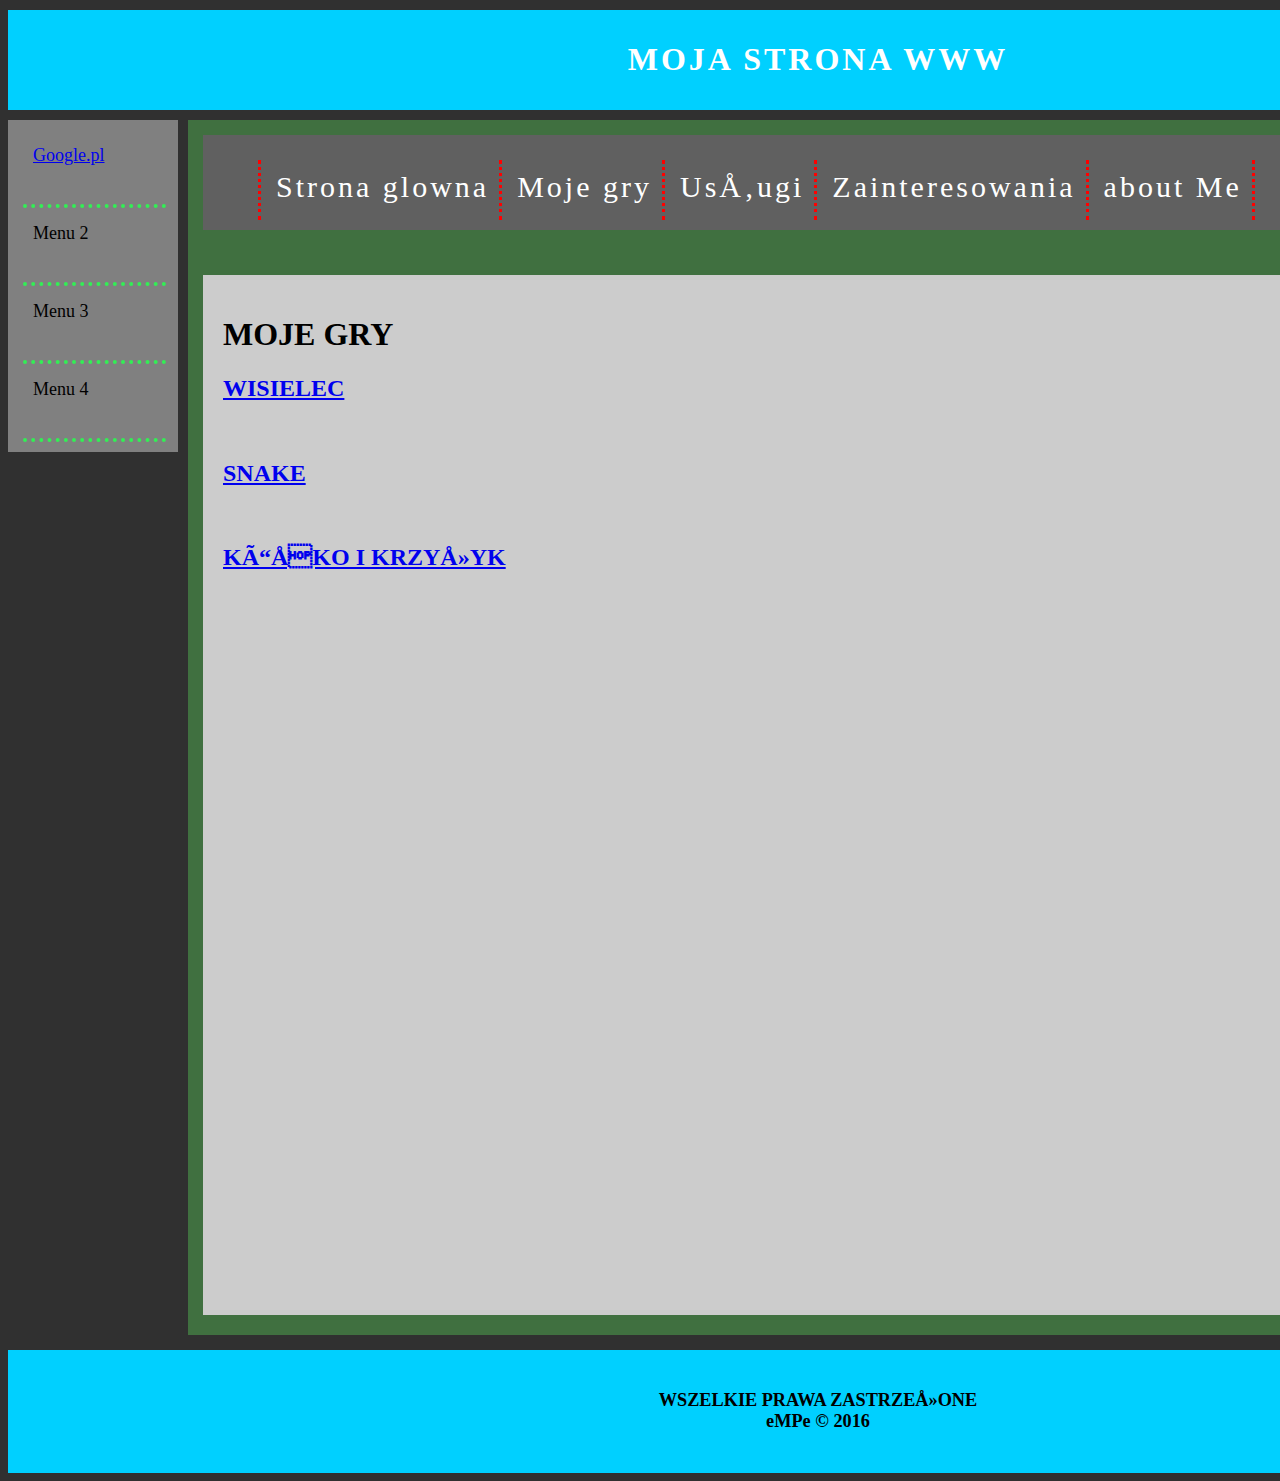
<file: Mojegry.html>
<doctype!>
<html>
<head>
<meta charset="utf -8"/>
	<title>Moje Gry</title>

	<link rel="Stylesheet" href="MyStyle.css" type="text/css" />

	<meta http-equiv="X-UA-Compatible" content="IE=edge, chome=1"/>

	<script src="MyJavaScriptCode.js" type="text/javascript"> </script>

</head>
<body onload="zegar()">
	<div id="container">

		<div id="logo">
			<h1>MOJA STRONA WWW</h1>
		</div>

		<div id="menu">
			<div class="menuOPT"> <a href="http://www.google.pl" target="_blank"> Google.pl</a></div> <div class="separatorB"></div>
			<div class="menuOPT">Menu 2</div> <div class="separatorB"></div>
			<div class="menuOPT">Menu 3</div> <div class="separatorB"></div>
			<div class="menuOPT">Menu 4</div> <div class="separatorB"></div>
		</div>

		<div id="Main">
		<div id="MainMenu">
			<ul>
					<div class="separatorR"></div>
					<li>
							<a href="index.html" > Strona glowna </a>
					</li>
					<div class="separatorR"></div>
					<li>
							<a href="Mojegry.html" target="_blank">Moje gry</a>
							<ol>
									<div class="separatorB"></div>
									<li>
										<a href="Wisielec.html" target="_blank">WISIELEC</a>
									</li>
								<div class="separatorB"></div>
								<li><a href="Snake.html" target="_blank">SNAKE</a></li>
								<div class="separatorB"></div>
								<li><a href="KiK.html" target="_blank">KÓŁKO I</br>KRZYŻYK</a></li>
								<div class="separatorB"></div>
							</ol>
					</li>
					<div class="separatorR"></div>
					<li>
							<a href="Uslugi.html" target="_blank">Usługi</a>
					</li>
					<div class="separatorR"></div>
					<li>
							<a href="Zainteresowania.html" target="_blank">Zainteresowania</a>
					</li>
					<div class="separatorR"></div>
					<li>
							<a href="o Mnie.html" target="_blank">about Me</a>
					</li>
					<div class="separatorR"></div>

			</ul>

		</div>

		<div id="content">
			<h1> MOJE GRY</h1>
					<h2><a href="Wisielec.html" target="_blank">WISIELEC</a></h2></br>
					<h2><a href="Snake.html" target="_blank">SNAKE</a></h2></br>
					<h2><a href="KiK.html" target="_blank">KÓŁKO I KRZYŻYK</a></h2></br>

		</div>
		</div>

		<div id="adwert">
			<div class="separatorB"></div>
				<div id="zegar">  </div>
			<div class="separatorB"></div>
		</div>

		<div id="footer">
			<h5> WSZELKIE PRAWA ZASTRZEŻONE <br/>eMPe &copy 2016 </h5>
		</div>

	</div>
</body>
</html>
</file>
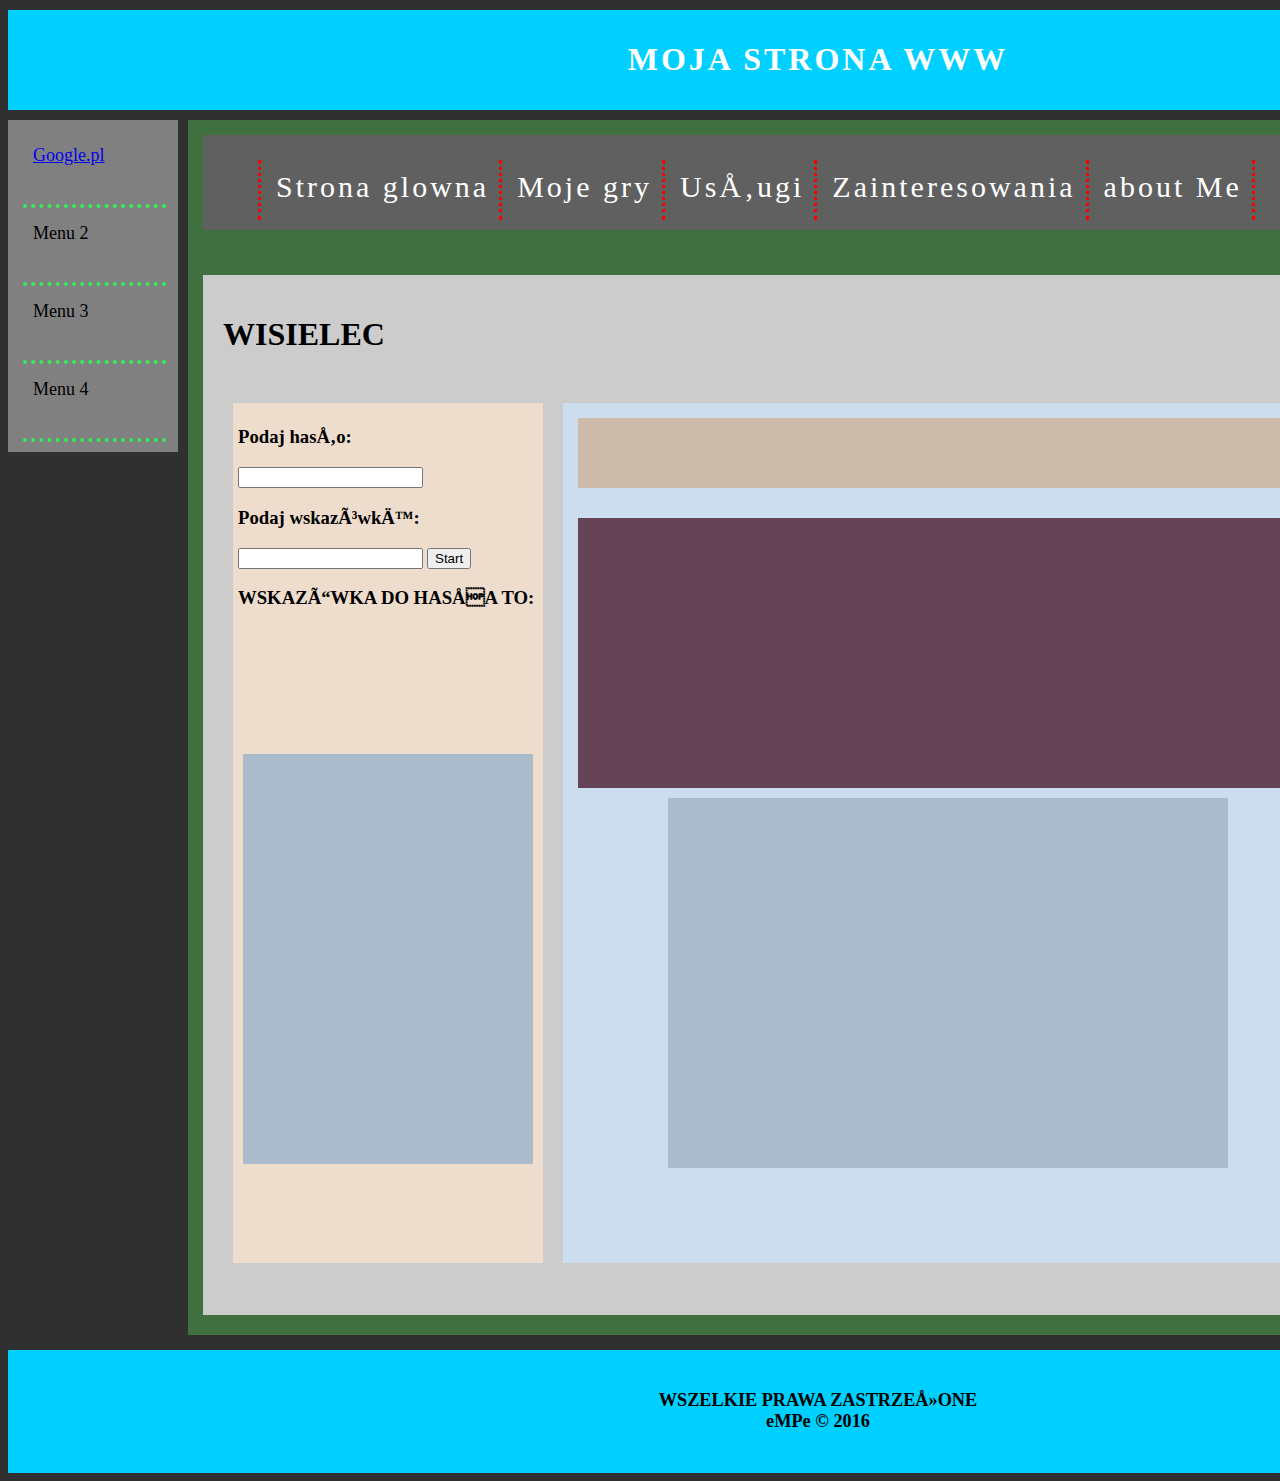
<file: Wisielec.html>
<!doctype>
<html>
	<head>
		<meta charset="utf -8"/>
	<title>W I S I E L E C</title>
	
	<link rel="Stylesheet" href="MyStyle.css" type="text/css" />
	<link rel="Stylesheet" href="MyStyleToWisielec.css" type="text/css" />
	
	<meta http-equiv="X-UA-Compatible" content="IE=edge, chome=1"/>
	
	 <script src="MyJavaScriptCode.js" type="text/javascript"> </script>  
	<!--<script src="testowyJStoWisielec.js" type="text/javascript"> </script>-->
	
	</head>
	<body onload="zegar()">
	<div id="container">
	
		<div id="logo">
			<h1>MOJA STRONA WWW</h1>
		</div>
		
		<div id="menu">
			<div class="menuOPT"> <a href="http://www.google.pl" target="_blank"> Google.pl</a></div> <div class="separatorB"></div>
			<div class="menuOPT">Menu 2</div> <div class="separatorB"></div>
			<div class="menuOPT">Menu 3</div> <div class="separatorB"></div>
			<div class="menuOPT">Menu 4</div> <div class="separatorB"></div>
		</div>
		
		<div id="Main">
		<div id="MainMenu">
			<ul>
					<div class="separatorR"></div> 
					<li>
							<a href="index.html" > Strona glowna </a>
					</li>
					<div class="separatorR"></div> 
					<li>
							<a href="Mojegry.html" target="_blank">Moje gry</a>
							<ol>
									<div class="separatorB"></div>
									<li>
										<a href="Wisielec.html" target="_blank">WISIELEC</a>
									</li>
								<div class="separatorB"></div>
								<li><a href="Snake.html" target="_blank">SNAKE</a></li>
								<div class="separatorB"></div>
								<li><a href="KiK.html" target="_blank">KÓŁKO I</br>KRZYŻYK</a></li>
								<div class="separatorB"></div>
							</ol>
					</li>
					<div class="separatorR"></div>	
					<li>
							<a href="Uslugi.html" target="_blank">Usługi</a> 
					</li>
					<div class="separatorR"></div> 	
					<li>	
							<a href="Zainteresowania.html" target="_blank">Zainteresowania</a> 
					</li>
					<div class="separatorR"></div>	
					<li>
							<a href="o Mnie.html" target="_blank">about Me</a> 
					</li>
					<div class="separatorR"></div>		
							
			</ul>
				
		</div>
		
		<div id="content">
			<h1> WISIELEC</h1>
			<br/>
			<div id ="Start"> 
				<div id= "poleStartowe">
						<h3>Podaj hasło: </h3>	
						<input type="password" id="Haslo"/>
					<h3>Podaj wskazówkę: </h3>	
					<input type="text" id="wskazowka"/>
						<input type="submit" value="Start" id="Przeslij"  onclick= "StartGry()" />
						 
				</div>
				<div id= "wsk"><h3>WSKAZÓWKA DO HASŁA TO: <h3> </div>
				<div id="Alfabet" > </div>
				</div>
			<div id="Rozgrywka">
			<div id="Haslo_Odgadywane" > </div>
			<div id="Image"> </div>
			<div id="LiteryAlfabetu""></div>
			</div>
			
			
			
			
			
		</div>
		</div>
		
		<div id="adwert">
			<div class="separatorB"></div>
				<div id="zegar">  </div>
			<div class="separatorB"></div>
		</div>

		<div id="footer">
			<h5> WSZELKIE PRAWA ZASTRZEŻONE <br/>eMPe &copy 2016 </h5>
		</div>
	
	</div>
</body>
</html>
</file>
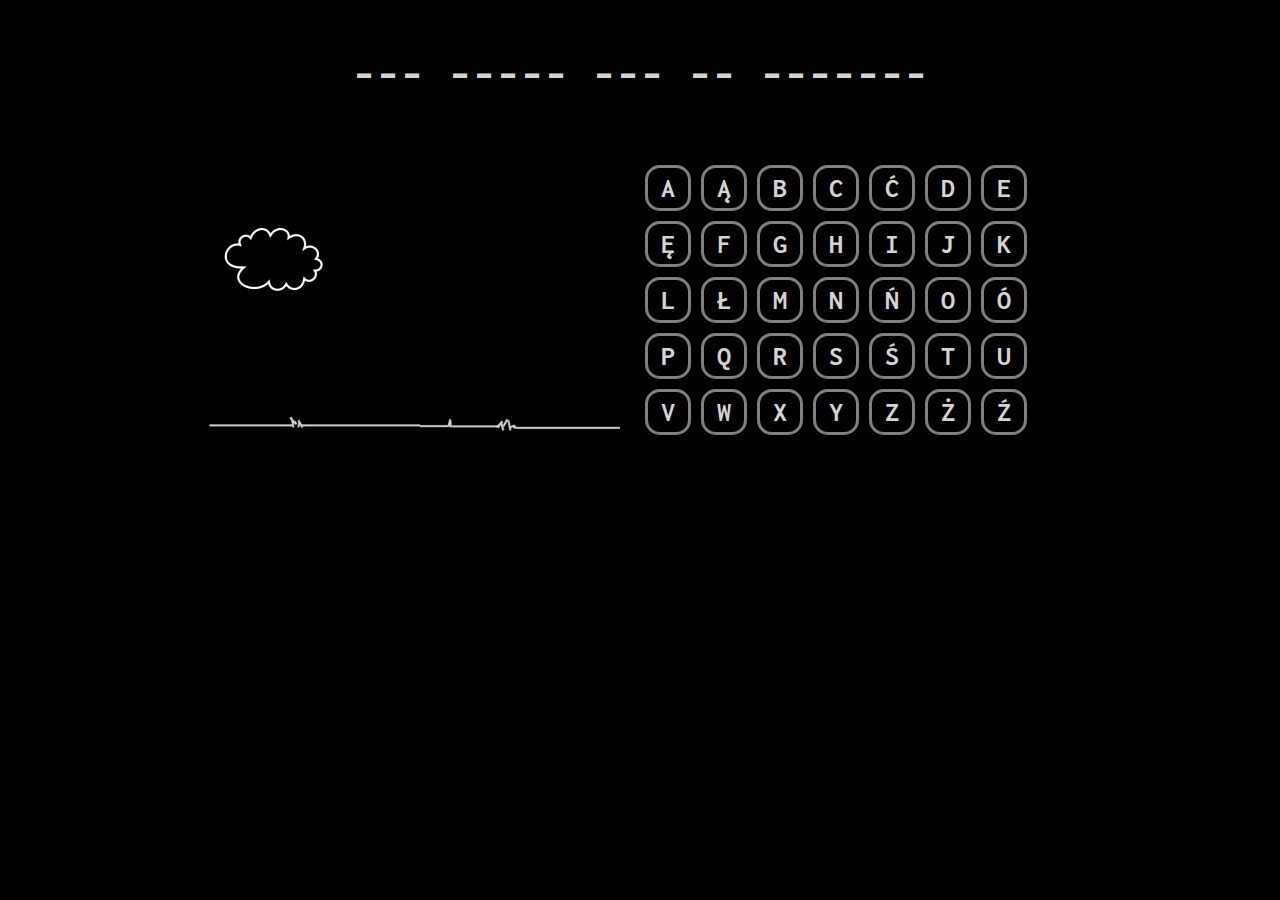
<file: kurs_js3/szubienica - gotowy skrypt/szubienica.html>
<!DOCTYPE HTML>
<html lang="pl">
<head>
	<meta charset="utf-8" />
	<title>Szubienica</title>

	<link href='https://fonts.googleapis.com/css?family=Inconsolata:400,700&subset=latin,latin-ext' rel='stylesheet' type='text/css'>
	<link rel="stylesheet" href="style.css" type="text/css" />
	<script src="szubienica.js"></script>

</head>
<body>

	<div id="pojemnik">
		<div id="plansza"></div>
		<div id="szubienica">
			<img src="img/s0.jpg" alt="" />
		</div>
		<div id="alfabet"></div>
		<div style="clear:both;"></div>
	</div>

</body>
</html>
</file>
<file: MyStyle.css>
﻿body
{
	background-color:#303030;
	
	
}

#container
{
	width:1600px;
	margin-left:auto;
	margin-right:auto;
	
}
#logo
{
	margin-top:10px;
	background-color:#00d0ff;
	width:100%;
	padding:10px;
	color:white;
	text-align:center;
	letter-spacing:3px;
}
#menu
{
	margin-top:10px;
	width:150px;
	padding:10px;
	min-height:300px;
	background-color:grey;
	float:left;
}

.mainOPT
{
	margin-top:5px;
	margin-left:5px;
	margin-right :5px;
	margin-bottom:5px;
	min-height:35px;
	width:180px;
	font-size:18px;
	padding:10px;
	float:left;
	text-align:center;
}

.separatorR
{
	width:5px;
	min-height:60px;
	border-right: 3px dotted red;
	float:left;
}
.menuOPT
{
	min-height:35px;
	width:90px;
	font-size:18px;
	padding:15px;
	
}
.menuOPT:hover
{
	background-color:#508050;
	color:white;
	cursor:pointer;
}
.separatorB
{
	margin-top:5px;
	margin-left:5px;
	width:95%;
	min-height:4px;
	border-bottom: 4px dotted #33ee55;
	
}
#Main
{
	margin-top:10px;
	margin-left:10px;
	margin-right :10px;
	margin-bottom:15px;
	float:left;
	width:1180px;
	min-height:1000px;
	padding:5px;
	background-color:#407040;
}
#MainMenu
{
	margin-top:10px;
	margin-left:10px;
	margin-right :10px;
	margin-bottom:35px;
	text-align: justify;
	float:left;
	min-height:60px;
	width:1150px;
	background-color:#606060;
	padding:10px;
	color:white;
	letter-spacing:3px;
}

ul 
{
	list-style-type:none;
	margin-top:15px;
}
ul > li 
{
	padding:5px;
	margin-top:5px;
	float:left;
	font-size:30px;
}

ul > li > a 
{
	text-decoration:none;
	color:white;
	margin-left:10px;
}
ul > li > a:hover
{
	color:red;
	ont-size:32px;
	font-weight:bold;
	background-color:#508050;
}
 
ol > li 
{
	margin-top:10px;
	font-size:20px; 
}
ul > li:hover > ol 
{
	display:block;
	background-color:#50a150;
}
ul >li > ol
{
	list-style-type:none;
	display:none;
	padding:5px;
	margin:5px;
	text-align:center;
	
}
ul > li > ol > li > a
{
	text-decoration:none;
	color:white;
}
ul > li > ol > li > a:hover
{
	color:red;
	background-color:#408040;
}
#content
{
	 
	margin-top:10px;
	margin-left:10px;
	margin-right :10px;
	margin-bottom:15px;
	text-align: justify;
	float:left;
	min-height:1000px;
	width:1120px;
	background-color:#cccccc;
	padding:20px;
}


#adwert
{
	margin-top:10px;
	margin-left:15px;
	float:left;
	pading:10px;
	width:200px;
	min-height:115px;
	background-color:grey;
	
}
#zegar
{
	margin-top:20px;
	margin-bottom:20px;
	text-align:center;
	font-size:40px;
	color:#22dd44;
}

#footer
{
	margin-top:10px;
	clear:both;
	background-color:#00d0ff;
	width:100%;
	padding:10px;
	color:black;
	text-align:center;
	font-size:22px; 
}

.bigtitle
{
	font-size:30px;
	font-weight:900;
	
}
</file>
<file: MyStyleToWisielec.css>
#Start
{
	padding:5px;
	margin:10px;
	width:300px;
	height:850px;
	background-color:#eeddcc;
	float:left;
}
#Alfabet
{
	padding:5px;
	margin:auto;
	margin-top:145px;
	width:280px;
	height:400;
	background-color:#aabbcc;
}




#Rozgrywka
{
	padding:5px;
	margin:10px;
	width:760px;
	height:850px;
	background-color:#ccddee;
	float:left;
	
}
#Haslo_Odgadywane
{
	padding:5px;
	margin:10px;
	width:740px;
	height:60px;
	text-align:center;
	font-size:24px;
	font-weight:bold;
	background-color:#ccbbaa;
}
#Image
{
	text-align:center;
	padding:15px;
	margin:10px;
	margin-top:30px;
	width:720px;
	min-height:240px;
	background-color:#654456;
}
#LiteryAlfabetu
{
	text-align:center;
	margin:auto;
	background-color:#aabbcc;
	width:560px;
	 height:370px;
}
.Restart
{
	margin-left: 10px;
	text-align: center;
	padding: 10px;
	color: blue;
	font-size:30px;
	width: 190px;
	height: 60px;
	background: darkgray;
	cursor: pointer;
	border: solid 3px red;
	border-radius: 15px;
	    
}
.Restart:hover
{
	background: gray;
	font-size: 34px;

}
.Tekst
{
	margin-top: 30px;
	text-align: center;
	padding: 10px;
	color: blue;
	font-size:20px;
}
.litera
{
	width:30px;
	height:30px;
	padding:10px;
	margin:10px;
	text-align:center;
	font-size:26px;
	font-weight:bold;
	float:left;
	border:3px solid gray;
	border-radius:15px;
	cursor:pointer;
}
.litera:hover
{
	background-color:#7070aa;
	border:3px solid black;
}


img
{
	margin:20px;
}
</file>
<file: kurs_js3/szubienica - gotowy skrypt/style.css>
body
{
	background-color: #000000;
	color: lightgray;
	font-size: 28px;
	font-family: 'Inconsolata';
	font-weight: 700;
}

#pojemnik
{
	width:900px;
	margin-left:auto;
	margin-right:auto;
}

#plansza
{
	width: 900px;
	margin-top: 50px;
	margin-bottom: 50px;
	text-align: center;
	font-size: 48px;
	min-height: 60px;
}

#szubienica
{
	float: left; 
	width: 450px;
	text-align: center;
	min-height: 280px;
}

#alfabet
{
	float: left; 
	width: 450px;
	text-align: center;
	min-height: 280px;
}

.litera
{
	width: 30px;
	height: 30px;
	text-align:center;
	padding: 5px;
	margin: 5px;
	border: 3px solid gray;
	float: left;
	cursor: pointer;
	border-radius: 15px;
}

.litera:hover
{
	background-color: #222222;
	color: white;
	border: 3px solid white;
}

.reset
{
	color:green;
	cursor: pointer;
	font-size: 48px;
}

.reset:hover
{
	color:white;
}
</file>
